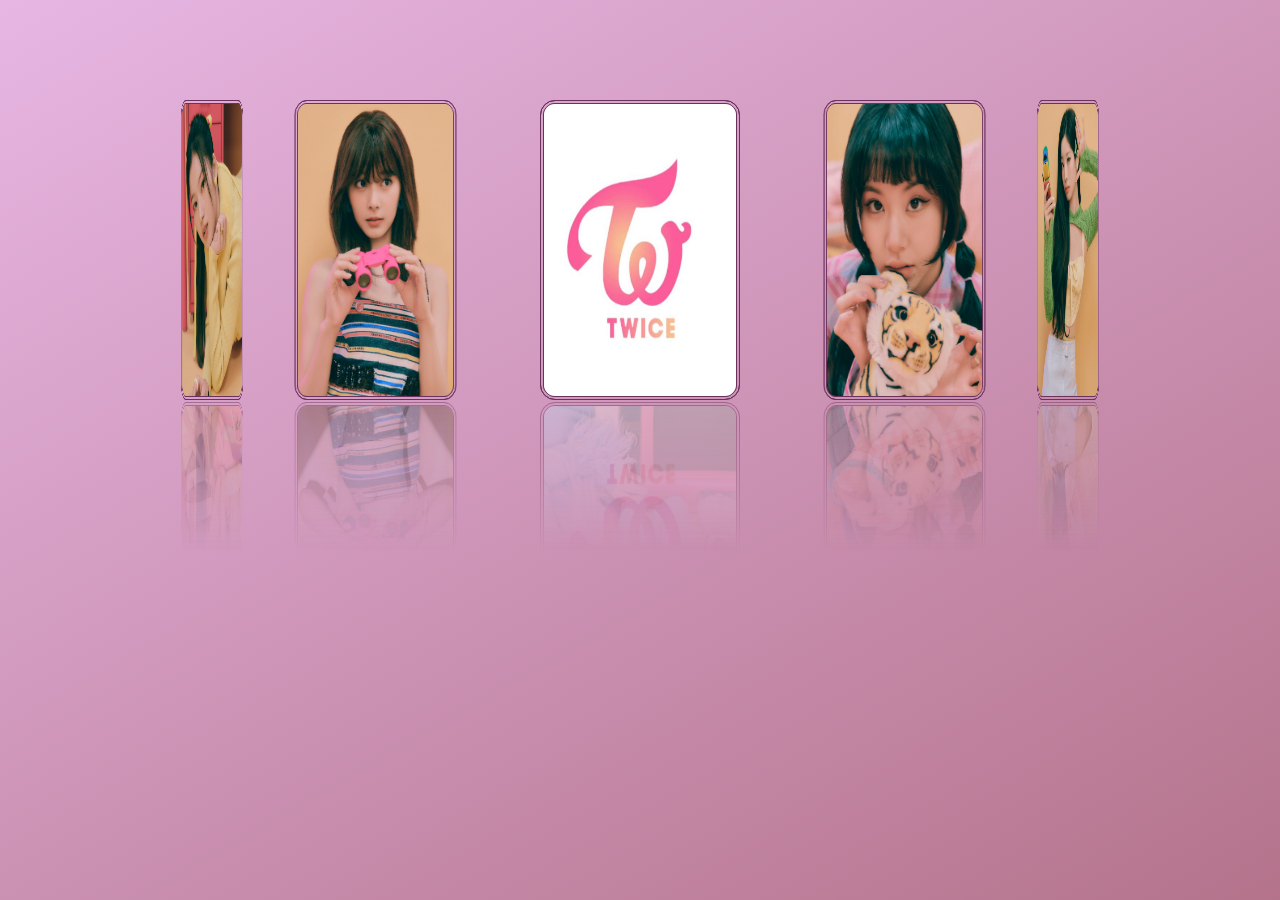
<file: index.html>
<!DOCTYPE html>
<html lang="en">
<head>
    <meta charset="UTF-8">
    <meta name="viewport" content="width=device-width, initial-scale=1.0">
    <link rel="stylesheet" href="./css/style.css">
    <link rel="icon" href="./img/TwiceLogo.png">
    <title>Twice 3D Rotating Image Gallery</title>
</head>
<body>
    <div class="container">
        <span style="--i:1">
            <a href="https://twice.jype.com/Default/Gallery"><img src="./img/Chaeyoung.png" alt=""></a>
        </span>
        <span style="--i:2">
            <a href="https://twice.jype.com/Default/DiscographyList"><img src="./img/Dahyun.png" alt=""></a>
        </span>
        <span style="--i:3">
            <a href="https://twice.jype.com/Default/Video"><img src="./img/Jeongyeon.png" alt=""></a>
        </span>
        <span style="--i:4">
            <a href="https://twice.jype.com/Default/NoticeList"><img src="./img/Jihyo.png" alt=""></a>
        </span>
        <span style="--i:5">
            <a href="https://twice.jype.com/Default/Schedule"><img src="./img/Mina.png" alt=""></a>
        </span>
        <span style="--i:6">
            <a href="https://www.instagram.com/twicetagram/"><img src="./img/Momo.png" alt=""></a>
        </span>
        <span style="--i:7">
            <a href="https://www.jypfans.com/"><img src="./img/Nayeon.png" alt=""></a>
        </span>
        <span style="--i:8">
            <a href="https://www.youtube.com/c/twice"><img src="./img/Sana.png" alt=""></a>
        </span>
        <span style="--i:9">
            <a href="https://x.com/JYPETWICE"><img src="./img/Tzuyu.png" alt=""></a>
        </span>
        <span style="--i:10"><img src="./img/TwiceLogo.png" alt=""></span>
    </div>
</body>
</html>
</file>
<file: css/style.css>
*{
    padding: 0;
    margin: 0;
    box-sizing: border-box;
}

body{
    display: flex;
    justify-content: center;
    min-height: 100vh;
    background: linear-gradient(150deg, rgb(231, 182, 227), rgb(180, 115, 139));
}

.img{
    height: 300px;
    width: 200px;
}

.container{
    position: relative;
    width: 200px;
    height: 300px;
    transform-style: preserve-3d;
    animation: animate 20s linear infinite;
}

.container:hover{
    animation-play-state: paused;
}

@keyframes animate{
    0%{
        transform: perspective(1000px) rotateY(0deg);
    }
    100%{
        transform: perspective(1000px) rotateY(360deg);
    }
}

.container span{
    position: absolute;
    top: 100px;
    left: 0;
    width: 100%;
    height: 100%;
    transform-origin: center;
    transform-style: preserve-3d;
    transform: rotateY(calc(var(--i) * 36deg)) translateZ(450px);
    -webkit-box-reflect: below 2px linear-gradient(transparent, transparent, rgba(4, 4, 4, 0.267));
}

.container span img{
    position: absolute;
    top: 0;
    left: 0;
    width: 100%;
    height: 100%;
    border-radius: 15px;
    border: 4px double rgb(107, 50, 93);
}

img:hover{
    transform: translateY(-3px);
}
</file>
